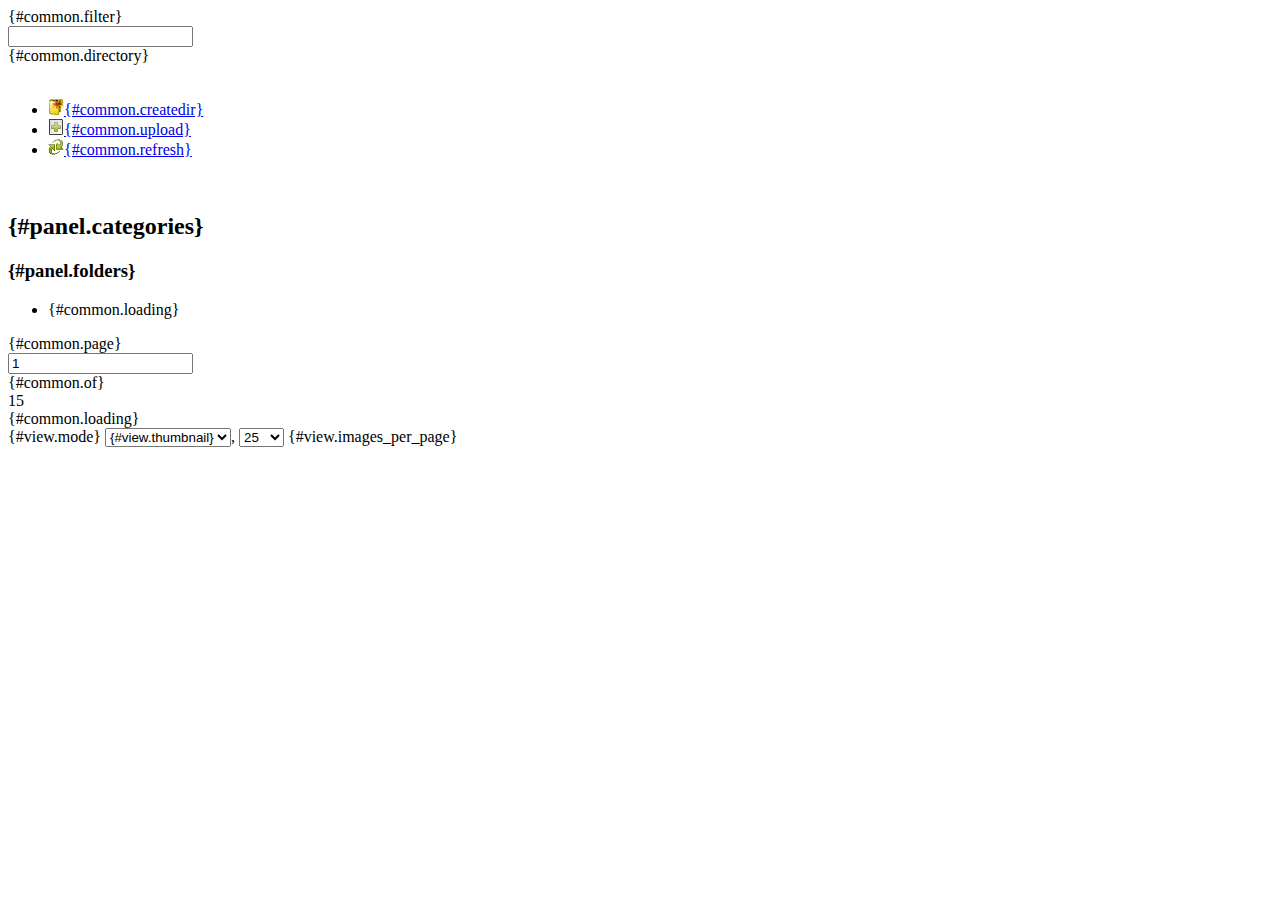
<file: public/editor/plugins/imagemanager/pages/im/index.html>
<!DOCTYPE html PUBLIC "-//W3C//DTD XHTML 1.0 Strict//EN" "http://www.w3.org/TR/xhtml1/DTD/xhtml1-strict.dtd">
<html xmlns="http://www.w3.org/1999/xhtml" lang="en" xml:lang="en">
<head>
<meta http-equiv="Content-Type" content="text/html; charset=utf-8" />
<title>{#common.title}</title>
<!--[if IE]><script type="text/javascript" src="js/utils/fixpng.js"></script><![endif]-->
<link rel="stylesheet" type="text/css" href="../../css/index.php?type=im&amp;theme=im&amp;package=core_css" />
</head>
<body>
<div id="center">
	<div id="topnav">
		<div id="topwrap">
			<div id="toolbar" class="toolbar caption">
				<div class="navigation filter">
					<div class="desc">{#common.filter}</div>
					<div><input type="text" id="filter" name="filter" value="" /></div>
				</div>

				<div class="navigation">
					<div class="desc">{#common.directory}</div>
					<div id="curpath" class="path">&nbsp;&nbsp;</div>
				</div>

				<ul id="tools" class="icons">
					<li id="createdir" class="icon"><a href="#action" title="{#common.createdir}"><img src="img/icons/newfolder.png" alt="" height="16" width="16" /><span class="caption">{#common.createdir}</span></a></li>
					<li id="upload" class="icon"><a href="#action" title="{#common.upload}"><img src="img/icons/add.png" alt="" height="16" width="16" /><span class="caption">{#common.upload}</span></a></li>
					<li id="refresh" class="icon"><a href="#action" title="{#common.refresh}"><img src="img/icons/reload.png" alt="" height="16" width="16" /><span class="caption">{#common.refresh}</span></a></li>
				</ul>
			</div>

			<br style="clear:both;" />
		</div>
	</div>

	<div id="listcontainer">
		<div id="folders">
			<div>
				<h2>{#panel.categories}</h2>
				<ul class="categories" id="category_list"></ul>

				<h3>{#panel.folders}</h3>
				<ul id="folder_list" class="folders">
					<!-- This will be filled with folders -->
					<li class="progress">{#common.loading}</li>
				</ul>
			</div>
		</div>
	
		<div id="viewcontainer">
			<div id="pages" class="pagenav">
				<a href="#prev" class="prev"></a>
				<div>{#common.page}</div>
				<input type="text" id="curpage" name="curpage" value="1" />
				<div>{#common.of}&nbsp;&nbsp;</div>
				<div id="numpages">15</div>
				<a href="#next" class="next"></a>
			</div>

			<div id="progress" class="pagenav">{#common.loading}</div>

			<div class="viewmode">
				<form action="#action" name="listOptions">
				{#view.mode}
					<select name="selectView" id="selectView">
						<option value="text">{#view.textlist}</option>
						<option value="thumbs" selected="selected">{#view.thumbnail}</option>
					</select>, <select name="setPages" id="setPages">
									<option value="25">25</option>
									<option value="50">50</option>
									<option value="100">100</option>
								</select> {#view.images_per_page}
				</form>
			</div>

			<br style="clear:both" />

			<div id="filelist">
				<!-- This will be filled by the thumbs_template -->
			</div>
		</div>
	</div>

	<script id="custom_dir_template" type="text/moxiecode-template">
		<![CDATA[
			<li><a href="#action" title="{path}" class="{type}">{title}</a></li>
		]]>
	</script>

	<script id="folders_template" type="text/moxiecode-template">
		<![CDATA[
			<li class="{type}"><a href="#action" title="{path}">{name}</a></li>
		]]>
	</script>

	<script id="text_template" type="text/moxiecode-template">
		<![CDATA[
			<div id="file_{index}" class="listview file {type}">
				<div class="wrap"></div>
				<div class="details">
					<div class="wrap2">
						<div class="name"><a href="#action" title="{name}" rel="file">{name}</a></div>
						<div class="act"><a href="#action" rel="menu"><img src="img/act.gif" width="16" height="16" alt="" /></a></div>
					</div>
				</div>
			</div>
		]]>
	</script>

	<script id="thumb_template" type="text/moxiecode-template">
		<![CDATA[
			<div id="file_{index}" class="{type} file thumbnail" style="width:{thumb_width};">
				<div class="wrap">
				<div class="pic" style="height:{thumb_height};">
					<div class="mid"><a href="#action" title="{name}" rel="file"><img src="img/loading_bg.gif" alt="{thumburl}" style="width:{width};height:{height}" class="thumbnailimage" /></a></div>
				</div>
				</div>
				<div class="details">
					<div class="wrap2">
						<div class="name" style="width:{text_width};" title="{name}">{name}</div>
						<div class="act"><a href="#action" rel="menu"><img src="img/act.gif" width="16" height="16" alt="" /></a></div>
					</div>
				</div>
			</div>
		]]>
	</script>
</div>

<script type="text/javascript" src="../../language/index.php?type=im"></script>
<script type="text/javascript" src="../../js/index.php?type=im&amp;theme=im&amp;package=core"></script>
<script type="text/javascript" src="../../js/index.php?type=im&amp;theme=im&amp;package=imagemanager"></script>

</body>
</html>
</file>
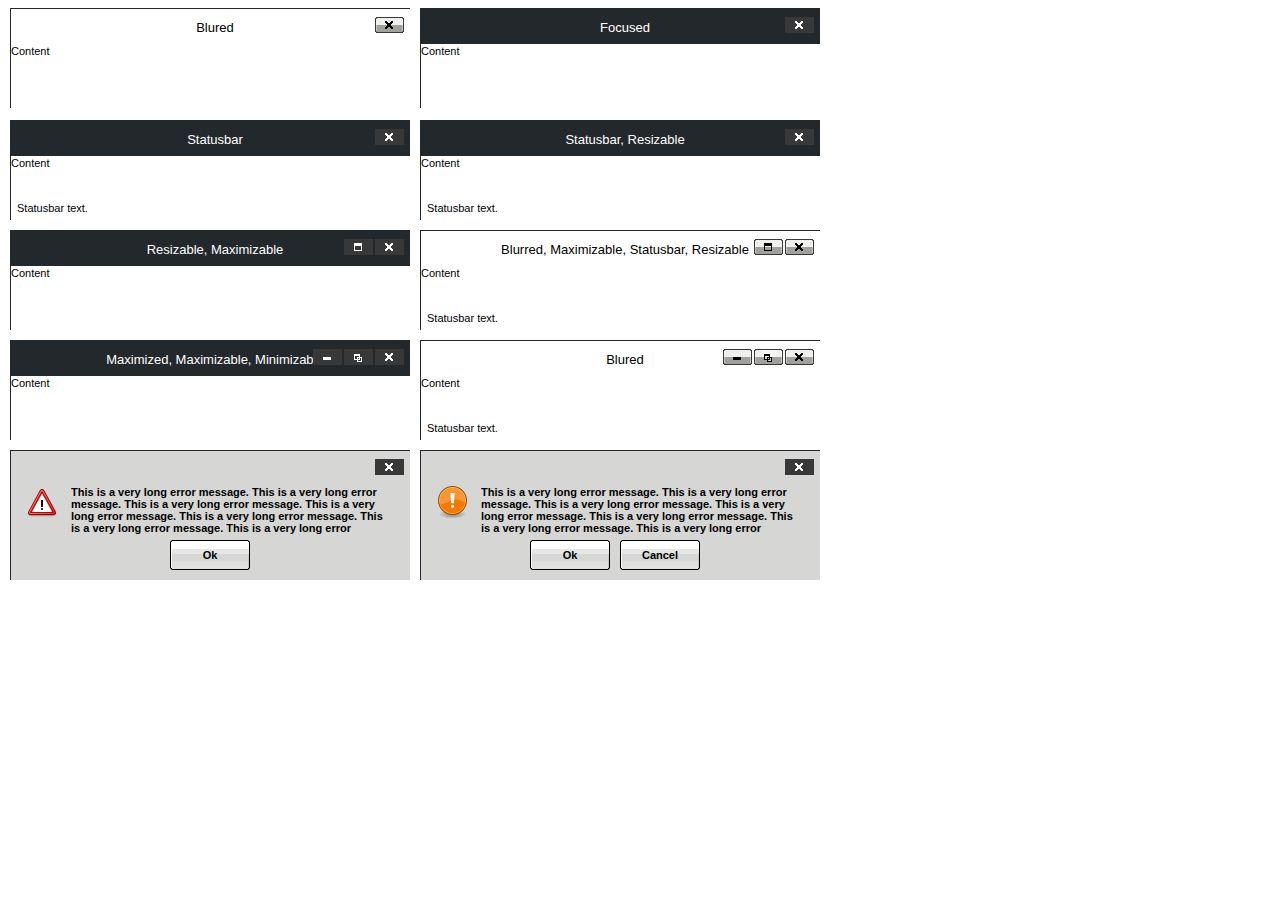
<file: public/editor/plugins/inlinepopups/template.htm>
<!-- <!DOCTYPE html PUBLIC "-//W3C//DTD XHTML 1.0 Strict//EN" "http://www.w3.org/TR/xhtml1/DTD/xhtml1-strict.dtd"> -->
<html xmlns="http://www.w3.org/1999/xhtml">
<head>
<title>Template for dialogs</title>
<link rel="stylesheet" type="text/css" href="skins/clearlooks2/window.css" />
</head>
<body>

<div class="mceEditor">
	<div class="clearlooks2" style="width:400px; height:100px; left:10px;">
		<div class="mceWrapper">
			<div class="mceTop">
				<div class="mceLeft"></div>
				<div class="mceCenter"></div>
				<div class="mceRight"></div>
				<span>Blured</span>
			</div>

			<div class="mceMiddle">
				<div class="mceLeft"></div>
				<span>Content</span>
				<div class="mceRight"></div>
			</div>

			<div class="mceBottom">
				<div class="mceLeft"></div>
				<div class="mceCenter"></div>
				<div class="mceRight"></div>
				<span>Statusbar text.</span>
			</div>

			<a class="mceMove" href="#"></a>
			<a class="mceMin" href="#"></a>
			<a class="mceMax" href="#"></a>
			<a class="mceMed" href="#"></a>
			<a class="mceClose" href="#"></a>
			<a class="mceResize mceResizeN" href="#"></a>
			<a class="mceResize mceResizeS" href="#"></a>
			<a class="mceResize mceResizeW" href="#"></a>
			<a class="mceResize mceResizeE" href="#"></a>
			<a class="mceResize mceResizeNW" href="#"></a>
			<a class="mceResize mceResizeNE" href="#"></a>
			<a class="mceResize mceResizeSW" href="#"></a>
			<a class="mceResize mceResizeSE" href="#"></a>
		</div>
	</div>

	<div class="clearlooks2" style="width:400px; height:100px; left:420px;">
		<div class="mceWrapper mceMovable mceFocus">
			<div class="mceTop">
				<div class="mceLeft"></div>
				<div class="mceCenter"></div>
				<div class="mceRight"></div>
				<span>Focused</span>
			</div>

			<div class="mceMiddle">
				<div class="mceLeft"></div>
				<span>Content</span>
				<div class="mceRight"></div>
			</div>

			<div class="mceBottom">
				<div class="mceLeft"></div>
				<div class="mceCenter"></div>
				<div class="mceRight"></div>
				<span>Statusbar text.</span>
			</div>

			<a class="mceMove" href="#"></a>
			<a class="mceMin" href="#"></a>
			<a class="mceMax" href="#"></a>
			<a class="mceMed" href="#"></a>
			<a class="mceClose" href="#"></a>
			<a class="mceResize mceResizeN" href="#"></a>
			<a class="mceResize mceResizeS" href="#"></a>
			<a class="mceResize mceResizeW" href="#"></a>
			<a class="mceResize mceResizeE" href="#"></a>
			<a class="mceResize mceResizeNW" href="#"></a>
			<a class="mceResize mceResizeNE" href="#"></a>
			<a class="mceResize mceResizeSW" href="#"></a>
			<a class="mceResize mceResizeSE" href="#"></a>
		</div>
	</div>

	<div class="clearlooks2" style="width:400px; height:100px; left:10px; top:120px;">
		<div class="mceWrapper mceMovable mceFocus mceStatusbar">
			<div class="mceTop">
				<div class="mceLeft"></div>
				<div class="mceCenter"></div>
				<div class="mceRight"></div>
				<span>Statusbar</span>
			</div>

			<div class="mceMiddle">
				<div class="mceLeft"></div>
				<span>Content</span>
				<div class="mceRight"></div>
			</div>

			<div class="mceBottom">
				<div class="mceLeft"></div>
				<div class="mceCenter"></div>
				<div class="mceRight"></div>
				<span>Statusbar text.</span>
			</div>

			<a class="mceMove" href="#"></a>
			<a class="mceMin" href="#"></a>
			<a class="mceMax" href="#"></a>
			<a class="mceMed" href="#"></a>
			<a class="mceClose" href="#"></a>
			<a class="mceResize mceResizeN" href="#"></a>
			<a class="mceResize mceResizeS" href="#"></a>
			<a class="mceResize mceResizeW" href="#"></a>
			<a class="mceResize mceResizeE" href="#"></a>
			<a class="mceResize mceResizeNW" href="#"></a>
			<a class="mceResize mceResizeNE" href="#"></a>
			<a class="mceResize mceResizeSW" href="#"></a>
			<a class="mceResize mceResizeSE" href="#"></a>
		</div>
	</div>

	<div class="clearlooks2" style="width:400px; height:100px; left:420px; top:120px;">
		<div class="mceWrapper mceMovable mceFocus mceStatusbar mceResizable">
			<div class="mceTop">
				<div class="mceLeft"></div>
				<div class="mceCenter"></div>
				<div class="mceRight"></div>
				<span>Statusbar, Resizable</span>
			</div>

			<div class="mceMiddle">
				<div class="mceLeft"></div>
				<span>Content</span>
				<div class="mceRight"></div>
			</div>

			<div class="mceBottom">
				<div class="mceLeft"></div>
				<div class="mceCenter"></div>
				<div class="mceRight"></div>
				<span>Statusbar text.</span>
			</div>

			<a class="mceMove" href="#"></a>
			<a class="mceMin" href="#"></a>
			<a class="mceMax" href="#"></a>
			<a class="mceMed" href="#"></a>
			<a class="mceClose" href="#"></a>
			<a class="mceResize mceResizeN" href="#"></a>
			<a class="mceResize mceResizeS" href="#"></a>
			<a class="mceResize mceResizeW" href="#"></a>
			<a class="mceResize mceResizeE" href="#"></a>
			<a class="mceResize mceResizeNW" href="#"></a>
			<a class="mceResize mceResizeNE" href="#"></a>
			<a class="mceResize mceResizeSW" href="#"></a>
			<a class="mceResize mceResizeSE" href="#"></a>
		</div>
	</div>

	<div class="clearlooks2" style="width:400px; height:100px; left:10px; top:230px;">
		<div class="mceWrapper mceMovable mceFocus mceResizable mceMaximizable">
			<div class="mceTop">
				<div class="mceLeft"></div>
				<div class="mceCenter"></div>
				<div class="mceRight"></div>
				<span>Resizable, Maximizable</span>
			</div>

			<div class="mceMiddle">
				<div class="mceLeft"></div>
				<span>Content</span>
				<div class="mceRight"></div>
			</div>

			<div class="mceBottom">
				<div class="mceLeft"></div>
				<div class="mceCenter"></div>
				<div class="mceRight"></div>
				<span>Statusbar text.</span>
			</div>

			<a class="mceMove" href="#"></a>
			<a class="mceMin" href="#"></a>
			<a class="mceMax" href="#"></a>
			<a class="mceMed" href="#"></a>
			<a class="mceClose" href="#"></a>
			<a class="mceResize mceResizeN" href="#"></a>
			<a class="mceResize mceResizeS" href="#"></a>
			<a class="mceResize mceResizeW" href="#"></a>
			<a class="mceResize mceResizeE" href="#"></a>
			<a class="mceResize mceResizeNW" href="#"></a>
			<a class="mceResize mceResizeNE" href="#"></a>
			<a class="mceResize mceResizeSW" href="#"></a>
			<a class="mceResize mceResizeSE" href="#"></a>
		</div>
	</div>

	<div class="clearlooks2" style="width:400px; height:100px; left:420px; top:230px;">
		<div class="mceWrapper mceMovable mceStatusbar mceResizable mceMaximizable">
			<div class="mceTop">
				<div class="mceLeft"></div>
				<div class="mceCenter"></div>
				<div class="mceRight"></div>
				<span>Blurred, Maximizable, Statusbar, Resizable</span>
			</div>

			<div class="mceMiddle">
				<div class="mceLeft"></div>
				<span>Content</span>
				<div class="mceRight"></div>
			</div>

			<div class="mceBottom">
				<div class="mceLeft"></div>
				<div class="mceCenter"></div>
				<div class="mceRight"></div>
				<span>Statusbar text.</span>
			</div>

			<a class="mceMove" href="#"></a>
			<a class="mceMin" href="#"></a>
			<a class="mceMax" href="#"></a>
			<a class="mceMed" href="#"></a>
			<a class="mceClose" href="#"></a>
			<a class="mceResize mceResizeN" href="#"></a>
			<a class="mceResize mceResizeS" href="#"></a>
			<a class="mceResize mceResizeW" href="#"></a>
			<a class="mceResize mceResizeE" href="#"></a>
			<a class="mceResize mceResizeNW" href="#"></a>
			<a class="mceResize mceResizeNE" href="#"></a>
			<a class="mceResize mceResizeSW" href="#"></a>
			<a class="mceResize mceResizeSE" href="#"></a>
		</div>
	</div>

	<div class="clearlooks2" style="width:400px; height:100px; left:10px; top:340px;">
		<div class="mceWrapper mceMovable mceFocus mceResizable mceMaximized mceMinimizable mceMaximizable">
			<div class="mceTop">
				<div class="mceLeft"></div>
				<div class="mceCenter"></div>
				<div class="mceRight"></div>
				<span>Maximized, Maximizable, Minimizable</span>
			</div>

			<div class="mceMiddle">
				<div class="mceLeft"></div>
				<span>Content</span>
				<div class="mceRight"></div>
			</div>

			<div class="mceBottom">
				<div class="mceLeft"></div>
				<div class="mceCenter"></div>
				<div class="mceRight"></div>
				<span>Statusbar text.</span>
			</div>

			<a class="mceMove" href="#"></a>
			<a class="mceMin" href="#"></a>
			<a class="mceMax" href="#"></a>
			<a class="mceMed" href="#"></a>
			<a class="mceClose" href="#"></a>
			<a class="mceResize mceResizeN" href="#"></a>
			<a class="mceResize mceResizeS" href="#"></a>
			<a class="mceResize mceResizeW" href="#"></a>
			<a class="mceResize mceResizeE" href="#"></a>
			<a class="mceResize mceResizeNW" href="#"></a>
			<a class="mceResize mceResizeNE" href="#"></a>
			<a class="mceResize mceResizeSW" href="#"></a>
			<a class="mceResize mceResizeSE" href="#"></a>
		</div>
	</div>

	<div class="clearlooks2" style="width:400px; height:100px; left:420px; top:340px;">
		<div class="mceWrapper mceMovable mceStatusbar mceResizable mceMaximized mceMinimizable mceMaximizable">
			<div class="mceTop">
				<div class="mceLeft"></div>
				<div class="mceCenter"></div>
				<div class="mceRight"></div>
				<span>Blured</span>
			</div>

			<div class="mceMiddle">
				<div class="mceLeft"></div>
				<span>Content</span>
				<div class="mceRight"></div>
			</div>

			<div class="mceBottom">
				<div class="mceLeft"></div>
				<div class="mceCenter"></div>
				<div class="mceRight"></div>
				<span>Statusbar text.</span>
			</div>

			<a class="mceMove" href="#"></a>
			<a class="mceMin" href="#"></a>
			<a class="mceMax" href="#"></a>
			<a class="mceMed" href="#"></a>
			<a class="mceClose" href="#"></a>
			<a class="mceResize mceResizeN" href="#"></a>
			<a class="mceResize mceResizeS" href="#"></a>
			<a class="mceResize mceResizeW" href="#"></a>
			<a class="mceResize mceResizeE" href="#"></a>
			<a class="mceResize mceResizeNW" href="#"></a>
			<a class="mceResize mceResizeNE" href="#"></a>
			<a class="mceResize mceResizeSW" href="#"></a>
			<a class="mceResize mceResizeSE" href="#"></a>
		</div>
	</div>

	<div class="clearlooks2" style="width:400px; height:130px; left:10px; top:450px;">
		<div class="mceWrapper mceMovable mceFocus mceModal mceAlert">
			<div class="mceTop">
				<div class="mceLeft"></div>
				<div class="mceCenter"></div>
				<div class="mceRight"></div>
				<span>Alert</span>
			</div>

			<div class="mceMiddle">
				<div class="mceLeft"></div>
				<span>
					This is a very long error message. This is a very long error message.
					This is a very long error message. This is a very long error message.
					This is a very long error message. This is a very long error message.
					This is a very long error message. This is a very long error message.
					This is a very long error message. This is a very long error message.
					This is a very long error message. This is a very long error message.
				</span>
				<div class="mceRight"></div>
				<div class="mceIcon"></div>
			</div>

			<div class="mceBottom">
				<div class="mceLeft"></div>
				<div class="mceCenter"></div>
				<div class="mceRight"></div>
			</div>

			<a class="mceMove" href="#"></a>
			<a class="mceButton mceOk" href="#">Ok</a>
			<a class="mceClose" href="#"></a>
		</div>
	</div>

	<div class="clearlooks2" style="width:400px; height:130px; left:420px; top:450px;">
		<div class="mceWrapper mceMovable mceFocus mceModal mceConfirm">
			<div class="mceTop">
				<div class="mceLeft"></div>
				<div class="mceCenter"></div>
				<div class="mceRight"></div>
				<span>Confirm</span>
			</div>

			<div class="mceMiddle">
				<div class="mceLeft"></div>
				<span>
					This is a very long error message. This is a very long error message.
					This is a very long error message. This is a very long error message.
					This is a very long error message. This is a very long error message.
					This is a very long error message. This is a very long error message.
					This is a very long error message. This is a very long error message.
					This is a very long error message. This is a very long error message.
					</span>
				<div class="mceRight"></div>
				<div class="mceIcon"></div>
			</div>

			<div class="mceBottom">
				<div class="mceLeft"></div>
				<div class="mceCenter"></div>
				<div class="mceRight"></div>
			</div>

			<a class="mceMove" href="#"></a>
			<a class="mceButton mceOk" href="#">Ok</a>
			<a class="mceButton mceCancel" href="#">Cancel</a>
			<a class="mceClose" href="#"></a>
		</div>
	</div>
</div>

</body>
</html>
</file>
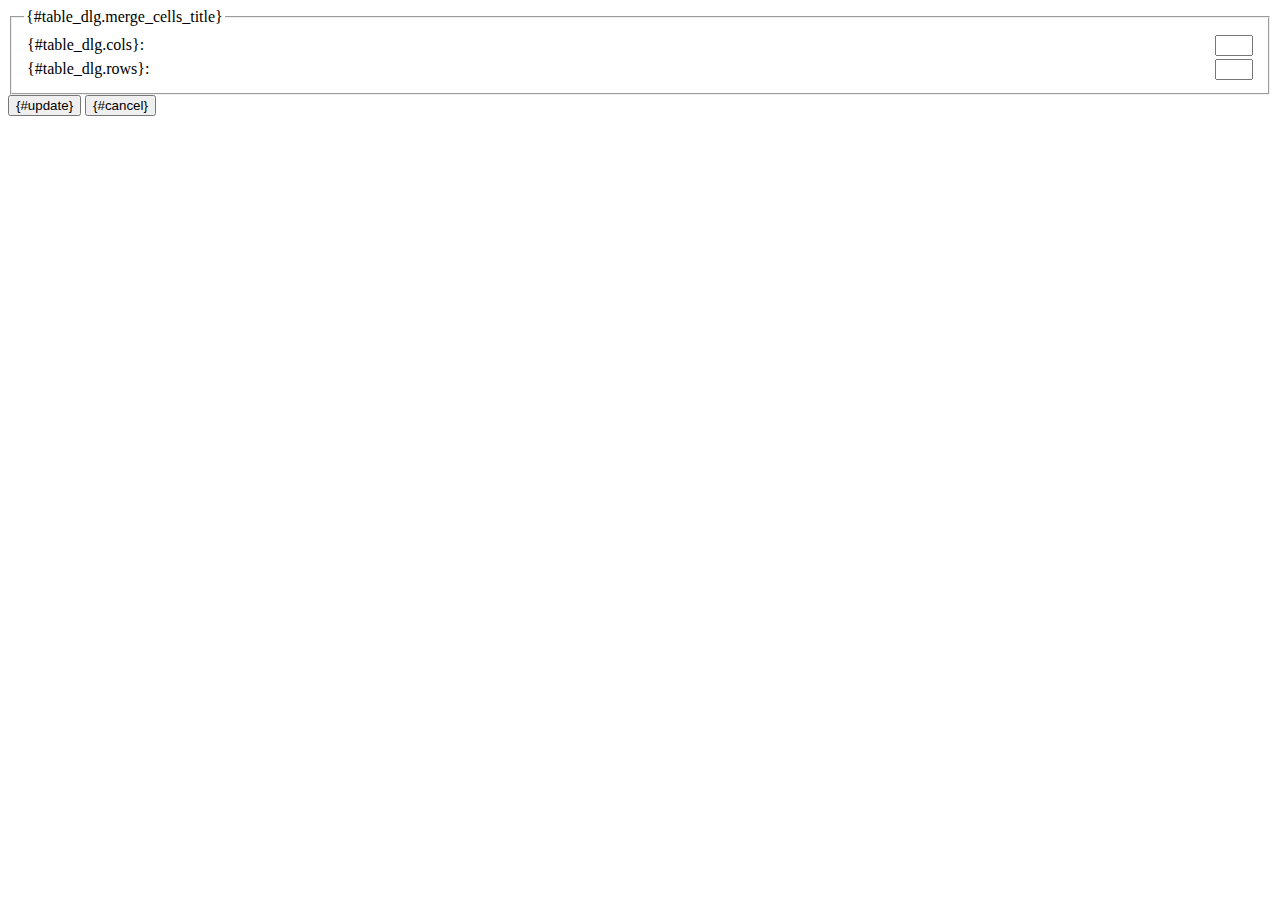
<file: public/editor/plugins/table/merge_cells.htm>
<!DOCTYPE html PUBLIC "-//W3C//DTD XHTML 1.0 Strict//EN" "http://www.w3.org/TR/xhtml1/DTD/xhtml1-strict.dtd">
<html xmlns="http://www.w3.org/1999/xhtml">
<head>
	<title>{#table_dlg.merge_cells_title}</title>
	<script type="text/javascript" src="../../tiny_mce_popup.js"></script>
	<script type="text/javascript" src="../../utils/mctabs.js"></script>
	<script type="text/javascript" src="../../utils/validate.js"></script>
	<script type="text/javascript" src="js/merge_cells.js"></script>
</head>
<body style="margin: 8px" role="application">
<form onsubmit="MergeCellsDialog.merge();return false;" action="#">
	<fieldset>
		<legend>{#table_dlg.merge_cells_title}</legend>
		<table role="presentation" border="0" cellpadding="0" cellspacing="3" width="100%">
			<tr>
				<td><label for="numcols">{#table_dlg.cols}</label>:</td>
				<td align="right"><input type="text" id="numcols" name="numcols" value="" class="number min1 mceFocus" style="width: 30px" aria-required="true" /></td>
			</tr>
			<tr>
				<td><label for="numrows">{#table_dlg.rows}</label>:</td>
				<td align="right"><input type="text" id="numrows" name="numrows" value="" class="number min1" style="width: 30px" aria-required="true" /></td>
			</tr>
		</table>
	</fieldset>

	<div class="mceActionPanel">
		<input type="submit" id="insert" name="insert" value="{#update}" />
		<input type="button" id="cancel" name="cancel" value="{#cancel}" onclick="tinyMCEPopup.close();" />
	</div>
</form>
</body>
</html>
</file>
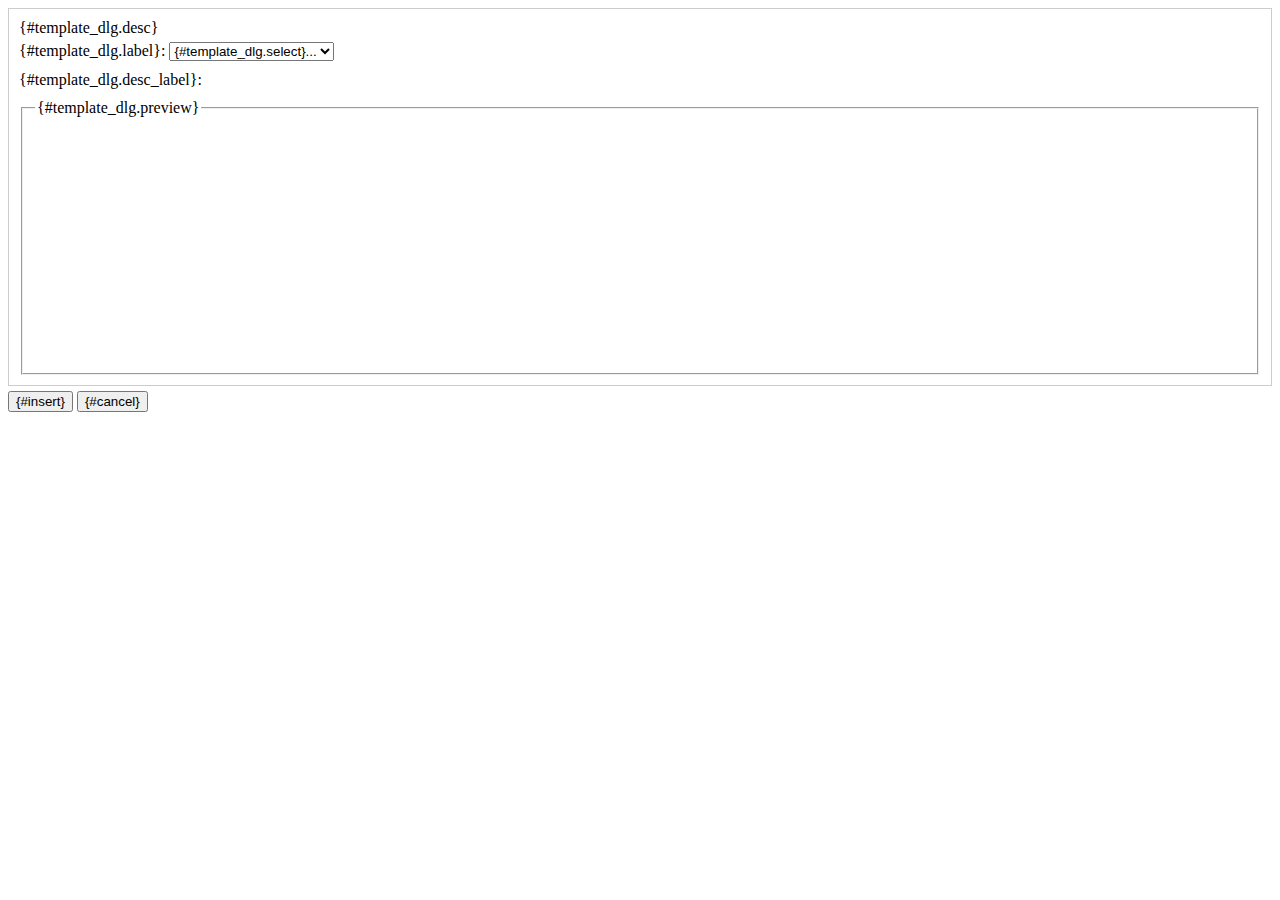
<file: public/editor/plugins/template/template.htm>
<html xmlns="http://www.w3.org/1999/xhtml">
<head>
	<title>{#template_dlg.title}</title>
	<script type="text/javascript" src="../../tiny_mce_popup.js"></script>
	<script type="text/javascript" src="js/template.js"></script>
	<link href="css/template.css" rel="stylesheet" type="text/css" />
</head>
<body onresize="TemplateDialog.resize();"> 
	<form onsubmit="TemplateDialog.insert();return false;">
		<div id="frmbody">
			<div class="title">{#template_dlg.desc}</div>
			<div class="frmRow"><label for="tpath" title="{#template_dlg.select}">{#template_dlg.label}:</label>
			<select id="tpath" name="tpath" onchange="TemplateDialog.selectTemplate(this.options[this.selectedIndex].value, this.options[this.selectedIndex].text);" class="mceFocus">
				<option value="">{#template_dlg.select}...</option>
			</select>
			<span id="warning"></span></div>
			<div class="frmRow"><label for="tdesc">{#template_dlg.desc_label}:</label>
			<span id="tmpldesc"></span></div>
			<fieldset>
				<legend>{#template_dlg.preview}</legend>
				<iframe id="templatesrc" name="templatesrc" src="blank.htm" width="690" height="400" frameborder="0"></iframe>
			</fieldset>
		</div>
		
		<div class="mceActionPanel">
			<input type="submit" id="insert" name="insert" value="{#insert}" />
			<input type="button" id="cancel" name="cancel" value="{#cancel}" onclick="tinyMCEPopup.close();" />
		</div>
	</form>
</body> 
</html>
</file>
<file: public/editor/plugins/template/css/template.css>
#frmbody {
	padding: 10px;
	background-color: #FFF;
	border: 1px solid #CCC;
}

.frmRow {
	margin-bottom: 10px;
}

#templatesrc {
	border: none;
	width: 320px;
	height: 240px;
}

.title {
	padding-bottom: 5px;
}

.mceActionPanel {
	padding-top: 5px;
}
</file>
<file: public/editor/plugins/inlinepopups/skins/clearlooks2/window.css>
/* Clearlooks 2 */

/* Reset */
.clearlooks2, .clearlooks2 div, .clearlooks2 span, .clearlooks2 a {vertical-align:baseline; text-align:left; position:absolute; border:0; padding:0; margin:0; background:transparent; font-family:Arial,Verdana; font-size:11px; color:#000; text-decoration:none; font-weight:normal; width:auto; height:auto; overflow:hidden; display:block}

/* General */
.clearlooks2 {position:absolute; direction:ltr}
.clearlooks2 .mceWrapper {position:static}
.mceEventBlocker {position:fixed; left:0; top:0; background:url(img/horizontal.gif) no-repeat 0 -75px; width:100%; height:100%}
.clearlooks2 .mcePlaceHolder {border:1px solid #000; background:#888; top:0; left:0; opacity:0.5; -ms-filter:'alpha(opacity=50)'; filter:alpha(opacity=50)}
.clearlooks2_modalBlocker {position:fixed; left:0; top:0; width:100%; height:100%; background:#000; opacity:0.6; -ms-filter:'alpha(opacity=60)'; filter:alpha(opacity=60); display:none}

/* Top */
.clearlooks2 .mceTop, .clearlooks2 .mceTop div {top:0; width:100%;height:36px}
.clearlooks2 .mceTop span {width:100%; text-align:center; vertical-align:middle; line-height:23px; font-size:13px;padding:8px 5px}
.clearlooks2 .mceFocus .mceTop .mceLeft {background:#23282C}
.clearlooks2 .mceFocus .mceTop .mceCenter {background:#23282C}
.clearlooks2 .mceFocus .mceTop .mceRight {background:#23282C}
.clearlooks2 .mceFocus .mceTop span {color:#FFF}

/* Middle */
.clearlooks2 .mceMiddle, .clearlooks2 .mceMiddle div {top:0}
.clearlooks2 .mceMiddle {width:100%; height:100%;border:1px solid #23282C}
.clearlooks2 .mceMiddle .mceLeft {left:0;height:100%;}
.clearlooks2 .mceMiddle span {top:36px;width:100%; height:100%; background:#FFF}
.clearlooks2 .mceMiddle .mceRight {right:0;height:100%;}

/* Bottom */
.clearlooks2 .mceBottom, .clearlooks2 .mceBottom div {height:0}
.clearlooks2 .mceBottom {left:0; bottom:0; width:100%}
.clearlooks2 .mceBottom div {top:0}
.clearlooks2 .mceBottom span {display:none}
.clearlooks2 .mceStatusbar .mceBottom, .clearlooks2 .mceStatusbar .mceBottom div {height:23px}
.clearlooks2 .mceStatusbar .mceBottom span {display:block; left:7px; font-family:Arial, Verdana; font-size:11px; line-height:23px}

/* Actions */
.clearlooks2 a {width:29px; height:16px; top:9px;}
.clearlooks2 .mceClose {right:6px; background:url(img/buttons.gif) -87px 0}
.clearlooks2 .mceMin {display:none; right:68px; background:url(img/buttons.gif) 0 0}
.clearlooks2 .mceMed {display:none; right:37px; background:url(img/buttons.gif) -29px 0}
.clearlooks2 .mceMax {display:none; right:37px; background:url(img/buttons.gif) -58px 0}
.clearlooks2 .mceMove {display:none;width:100%;cursor:move;background:url(img/corners.gif) no-repeat -100px -100px}
.clearlooks2 .mceMovable .mceMove {display:block}
.clearlooks2 .mceFocus .mceClose {right:6px; background:url(img/buttons.gif) -87px -16px}
.clearlooks2 .mceFocus .mceMin {right:68px; background:url(img/buttons.gif) 0 -16px}
.clearlooks2 .mceFocus .mceMed {right:37px; background:url(img/buttons.gif) -29px -16px}
.clearlooks2 .mceFocus .mceMax {right:37px; background:url(img/buttons.gif) -58px -16px}
.clearlooks2 .mceFocus .mceClose:hover {right:6px; background:url(img/buttons.gif) -87px -32px}
.clearlooks2 .mceFocus .mceClose:hover {right:6px; background:url(img/buttons.gif) -87px -32px}
.clearlooks2 .mceFocus .mceMin:hover {right:68px; background:url(img/buttons.gif) 0 -32px}
.clearlooks2 .mceFocus .mceMed:hover {right:37px; background:url(img/buttons.gif) -29px -32px}
.clearlooks2 .mceFocus .mceMax:hover {right:37px; background:url(img/buttons.gif) -58px -32px}

/* Resize */
.clearlooks2 .mceResize {top:auto; left:auto; display:none; width:5px; height:5px; background:url(img/horizontal.gif) no-repeat 0 -75px}
.clearlooks2 .mceResizable .mceResize {display:block}
.clearlooks2 .mceResizable .mceMin, .clearlooks2 .mceMax {display:none}
.clearlooks2 .mceMinimizable .mceMin {display:block}
.clearlooks2 .mceMaximizable .mceMax {display:block}
.clearlooks2 .mceMaximized .mceMed {display:block}
.clearlooks2 .mceMaximized .mceMax {display:none}
.clearlooks2 a.mceResizeN {top:0; left:0; width:100%; cursor:n-resize}
.clearlooks2 a.mceResizeNW {top:0; left:0; cursor:nw-resize}
.clearlooks2 a.mceResizeNE {top:0; right:0; cursor:ne-resize}
.clearlooks2 a.mceResizeW {top:0; left:0; height:100%; cursor:w-resize;}
.clearlooks2 a.mceResizeE {top:0; right:0; height:100%; cursor:e-resize}
.clearlooks2 a.mceResizeS {bottom:0; left:0; width:100%; cursor:s-resize}
.clearlooks2 a.mceResizeSW {bottom:0; left:0; cursor:sw-resize}
.clearlooks2 a.mceResizeSE {bottom:0; right:0; cursor:se-resize}

/* Alert/Confirm */
.clearlooks2 .mceButton {font-weight:bold; bottom:10px; width:80px; height:30px; background:url(img/button.gif); line-height:30px; vertical-align:middle; text-align:center; outline:0}
.clearlooks2 .mceMiddle .mceIcon {left:15px; top:35px; width:32px; height:32px}
.clearlooks2 .mceAlert .mceMiddle span, .clearlooks2 .mceConfirm .mceMiddle span {background:transparent;left:60px; top:35px; width:320px; height:50px; font-weight:bold; overflow:auto; white-space:normal}
.clearlooks2 a:hover {font-weight:bold;}
.clearlooks2 .mceAlert .mceMiddle, .clearlooks2 .mceConfirm .mceMiddle {background:#D6D7D5}
.clearlooks2 .mceAlert .mceOk {left:50%; top:auto; margin-left: -40px}
.clearlooks2 .mceAlert .mceIcon {background:url(img/alert.gif)}
.clearlooks2 .mceConfirm .mceOk {left:50%; top:auto; margin-left: -90px}
.clearlooks2 .mceConfirm .mceCancel {left:50%; top:auto}
.clearlooks2 .mceConfirm .mceIcon {background:url(img/confirm.gif)}
</file>
